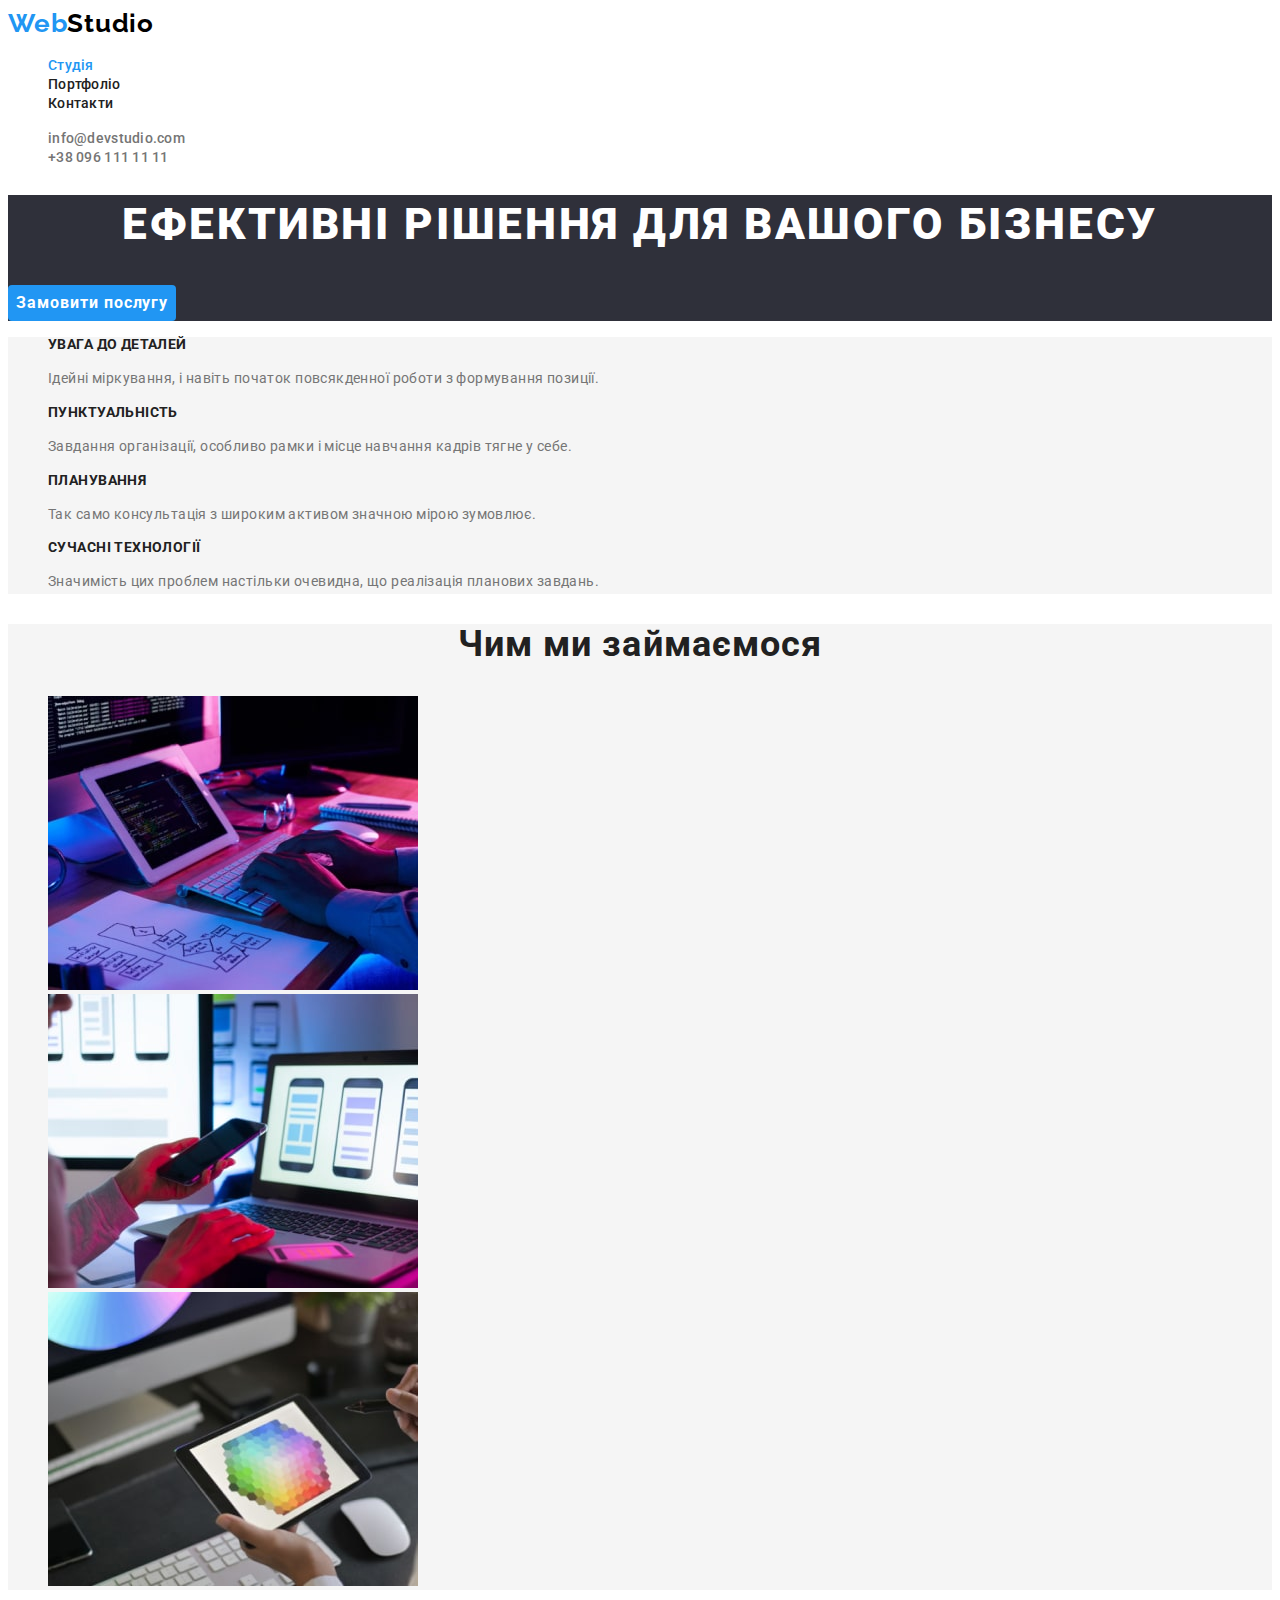
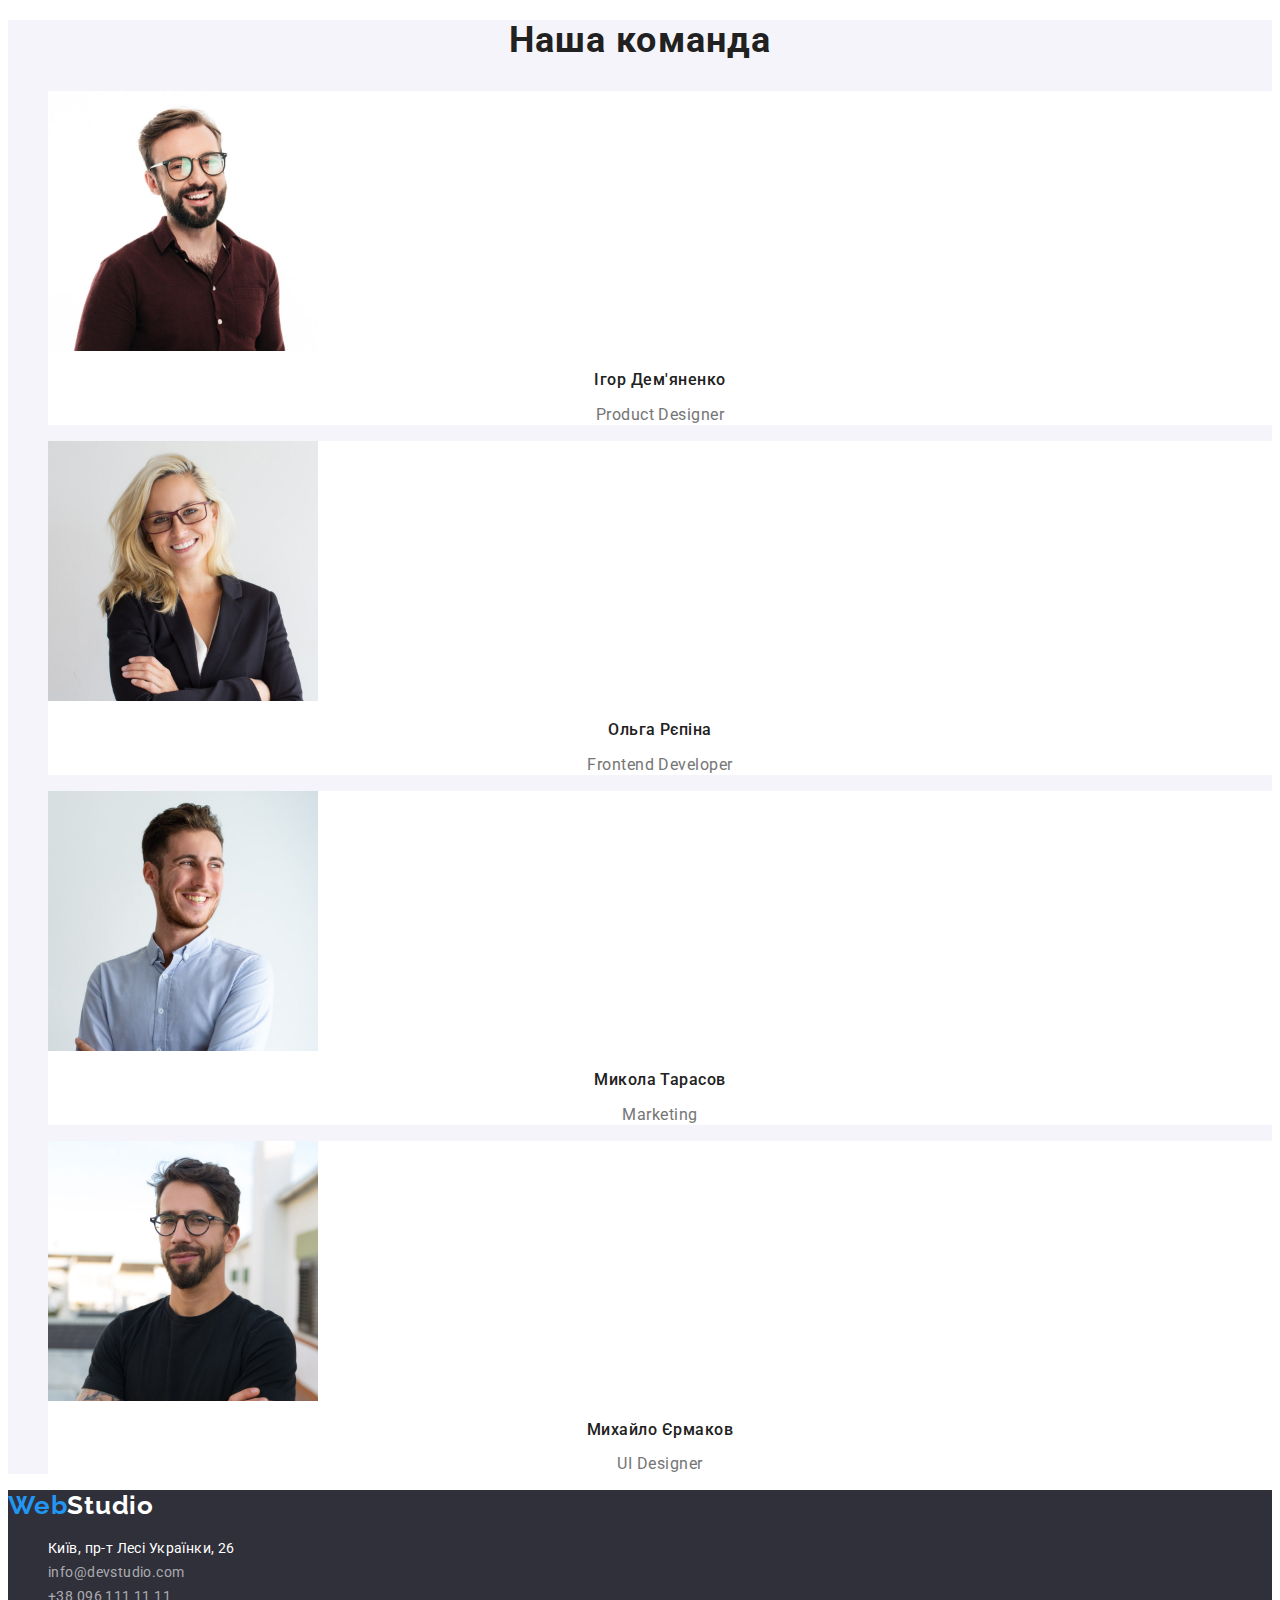
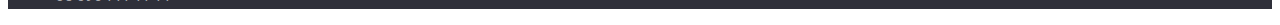
<file: index.html>
<!DOCTYPE html>
<html lang="uk">
  <head>
    <meta charset="UTF-8" />
    <meta http-equiv="X-UA-Compatible" content="IE=edge" />
    <meta name="viewport" content="width=device-width, initial-scale=1.0" />
    <title>Webstudio</title>
    <link rel="preconnect" href="https://fonts.googleapis.com" />
    <link rel="preconnect" href="https://fonts.gstatic.com" crossorigin />
    <link
      href="https://fonts.googleapis.com/css2?family=Raleway:wght@700&family=Roboto:wght@400;500;700;900&display=swap"
      rel="stylesheet"
    />
    <link rel="stylesheet" href="./css/styles.css" />
  </head>
  <body>
    <header class="header">
      <nav>
        <a href="./index.html" class="header-logo link"
          ><span>Web</span>Studio</a
        >
        <ul class="header-list list">
          <li class="header-item">
            <a class="header-link current link" href="./index.html">Студія</a>
          </li>
          <li class="header-item">
            <a class="header-link link" href="./portfolio.html">Портфоліо</a>
          </li>
          <li class="header-item">
            <a class="header-link link" href="#">Контакти</a>
          </li>
        </ul>
      </nav>
      <ul class="header-list list">
        <li class="header-item">
          <a class="header-mail link" href="mailto:info@devstudio.com"
            >info@devstudio.com</a
          >
        </li>
        <li class="header-item">
          <a class="header-tel link" href="tel:+380961111111"
            >+38 096 111 11 11</a
          >
        </li>
      </ul>
    </header>
    <main>
      <section class="hero">
        <h1 class="hero-head">Ефективні рішення для вашого бізнесу</h1>
        <button class="hero-btn" type="button">Замовити послугу</button>
      </section>
      <section class="feature">
        <h2 class="visually-hidden">Особливості</h2>
        <ul class="feature-list list">
          <li class="feature-item">
            <h3 class="feature-head">УВАГА ДО ДЕТАЛЕЙ</h3>
            <p class="feature-text">
              Ідейні міркування, і навіть початок повсякденної роботи з
              формування позиції.
            </p>
          </li>
          <li class="feature-item">
            <h3 class="feature-head">ПУНКТУАЛЬНІСТЬ</h3>
            <p class="feature-text">
              Завдання організації, особливо рамки і місце навчання кадрів тягне
              у себе.
            </p>
          </li>
          <li class="feature-item">
            <h3 class="feature-head">ПЛАНУВАННЯ</h3>
            <p class="feature-text">
              Так само консультація з широким активом значною мірою зумовлює.
            </p>
          </li>
          <li class="feature-item">
            <h3 class="feature-head">СУЧАСНІ ТЕХНОЛОГІЇ</h3>
            <p class="feature-text">
              Значимість цих проблем настільки очевидна, що реалізація планових
              завдань.
            </p>
          </li>
        </ul>
      </section>
      <section class="ourwork">
        <h2 class="ourwork-title">Чим ми займаємося</h2>
        <ul class="ourwork-list list">
          <li class="ourwork-item">
            <img
              src="./images/workplace.img.jpg"
              alt="Розробка сайтів"
              width="370"
              height="294"
            />
          </li>
          <li class="ourwork-item">
            <img
              src="./images/workplace.(1).jpg"
              alt="Графічний дизайн"
              width="370"
              height="294"
            />
          </li>
          <li class="ourwork-item">
            <img
              src="./images/workplace.img(2).jpg"
              alt="Мобільні розробки"
              width="370"
              height="294"
            />
          </li>
        </ul>
      </section>
      <section class="team">
        <h2 class="team-title">Наша команда</h2>
        <ul class="team-list list">
          <li class="team-item">
            <img
              src="./images/teammate.img.jpg"
              alt="Ігор Дем'яненко"
              width="270"
              height="260"
            />
            <h3 class="team-head">Ігор Дем'яненко</h3>
            <p class="team-text">Product Designer</p>
          </li>
          <li class="team-item">
            <img
              src="./images/teammate.img(1).jpg"
              alt="Ольга Рєпіна"
              width="270"
              height="260"
            />
            <h3 class="team-head">Ольга Рєпіна</h3>
            <p class="team-text">Frontend Developer</p>
          </li>
          <li class="team-item">
            <img
              src="./images/teammate.img(2).jpg"
              alt="Микола Тарасов"
              width="270"
              height="260"
            />
            <h3 class="team-head">Микола Тарасов</h3>
            <p class="team-text">Marketing</p>
          </li>
          <li class="team-item">
            <img
              src="./images/teammate.img(3).jpg"
              alt="Михайло Єрмаков"
              width="270"
              height="260"
            />
            <h3 class="team-head">Михайло Єрмаков</h3>
            <p class="team-text">UI Designer</p>
          </li>
        </ul>
      </section>
    </main>
    <footer class="footer">
      <a class="footer-logo link" href="./index.html"><span>Web</span>Studio</a>
      <address class="footer-address">
        <ul class="footer-address-list list">
          <li class="footer-address-item">
            <a
              class="footer-address-link link"
              href="https://goo.gl/maps/1nBTiafdf9iEs9uG9"
              target="_blank"
              rel="noreferrer noopener nofollow"
            >
              Київ, пр-т Лесі Українки, 26
            </a>
          </li>
          <li class="footer-address-item">
            <a
              class="footer-address-contact link"
              href="mailto:info@devstudio.com"
              >info@devstudio.com</a
            >
          </li>
          <li class="footer-address-item">
            <a class="footer-address-contact link" href="tel:+380961111111"
              >+38 096 111 11 11</a
            >
          </li>
        </ul>
      </address>
    </footer>
  </body>
</html>
</file>
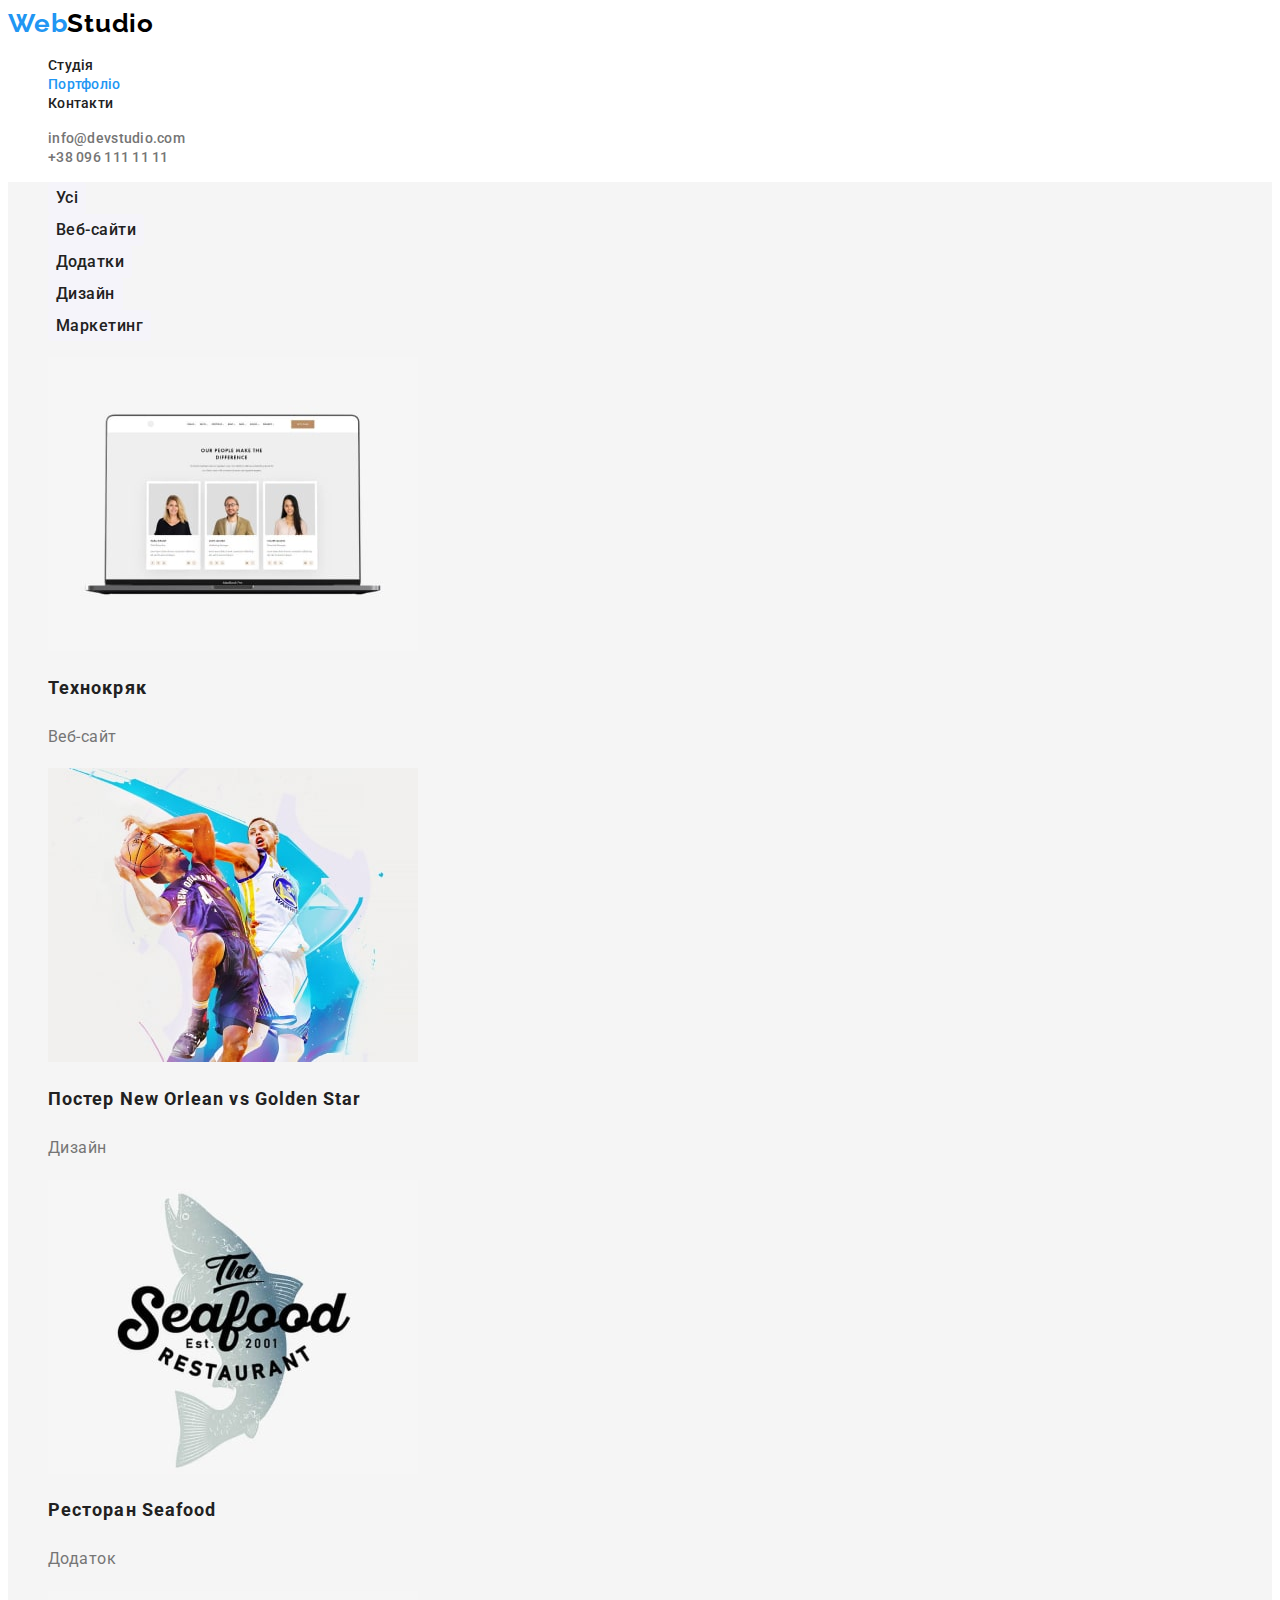
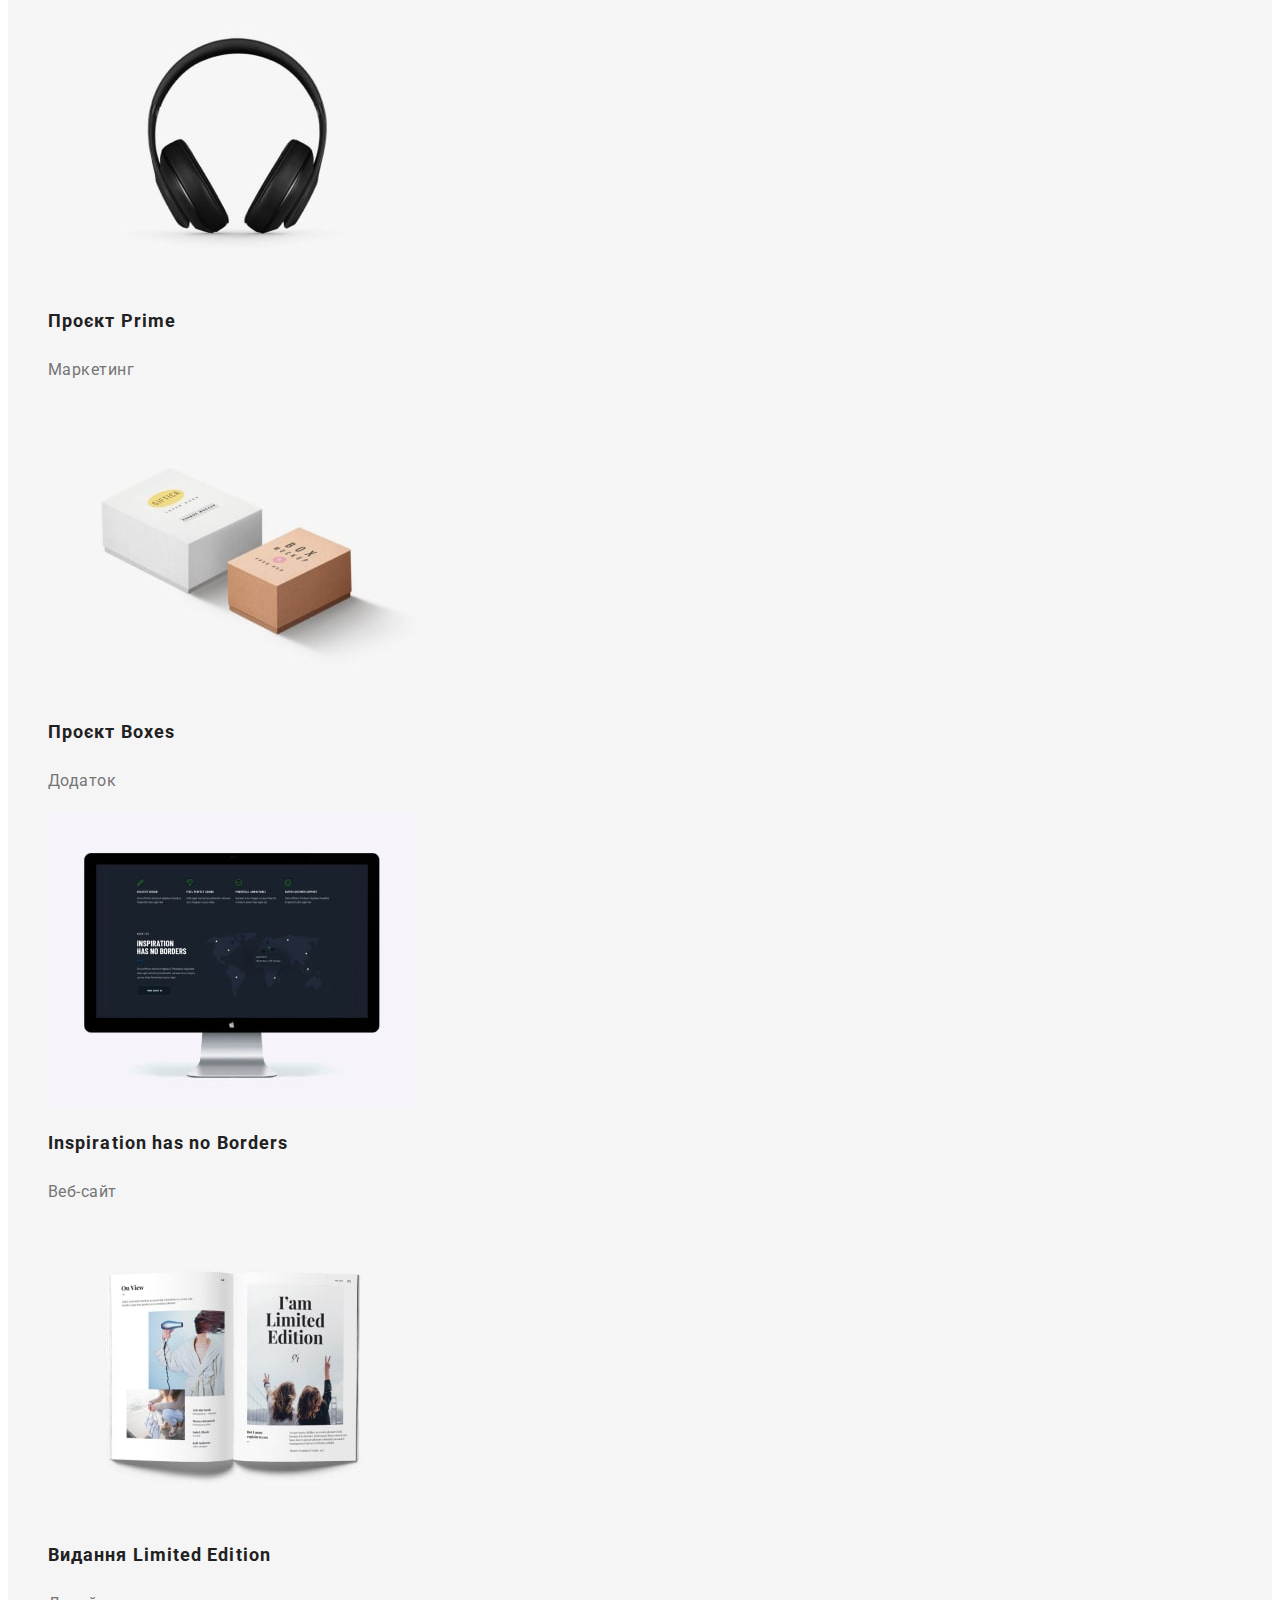
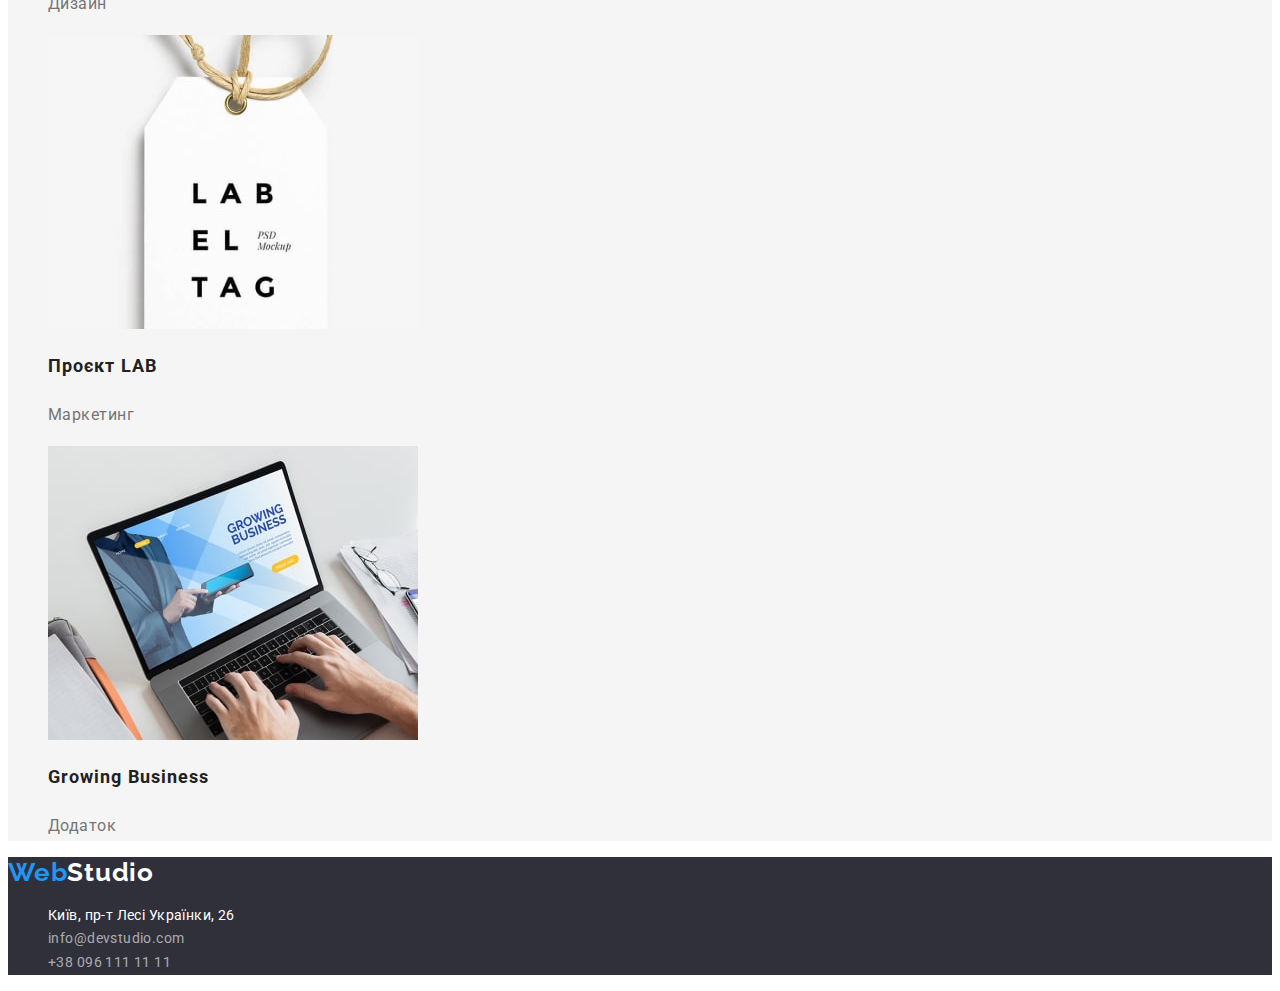
<file: portfolio.html>
<!DOCTYPE html>
<html lang="uk">
  <head>
    <meta charset="UTF-8" />
    <meta http-equiv="X-UA-Compatible" content="IE=edge" />
    <meta name="viewport" content="width=device-width, initial-scale=1.0" />
    <title>Portfolio</title>
    <link rel="preconnect" href="https://fonts.googleapis.com" />
    <link rel="preconnect" href="https://fonts.gstatic.com" crossorigin />
    <link
      href="https://fonts.googleapis.com/css2?family=Raleway:wght@700&family=Roboto:wght@400;500;700;900&display=swap"
      rel="stylesheet"
    />
    <link rel="stylesheet" href="./css/main.css" />
  </head>
  <body>
    <header class="header">
      <nav>
        <a href="./index.html" class="header-logo link"
          ><span>Web</span>Studio</a
        >
        <ul class="header-list list">
          <li class="header-item">
            <a class="header-link link" href="./index.html">Студія</a>
          </li>
          <li class="header-item">
            <a class="header-link current link" href="./portfolio.html"
              >Портфоліо</a
            >
          </li>
          <li class="header-item">
            <a class="header-link link" href="#">Контакти</a>
          </li>
        </ul>
      </nav>
      <ul class="header-list list">
        <li class="header-item">
          <a class="header-mail link" href="mailto:info@devstudio.com"
            >info@devstudio.com</a
          >
        </li>
        <li class="header-item">
          <a class="header-mail link" href="tel:+380961111111"
            >+38 096 111 11 11</a
          >
        </li>
      </ul>
    </header>
    <main>
      <section class="portfolio">
        <h1 class="visually-hidden">Портфоліо</h1>
        <ul class="portfolio-list list">
          <li class="portfolio-item">
            <button class="portfolio-btn" type="button">Усі</button>
          </li>
          <li class="portfolio-item">
            <button class="portfolio-btn" type="button">Веб-сайти</button>
          </li>
          <li class="portfolio-item">
            <button class="portfolio-btn" type="button">Додатки</button>
          </li>
          <li class="portfolio-item">
            <button class="portfolio-btn" type="button">Дизайн</button>
          </li>
          <li class="portfolio-item">
            <button class="portfolio-btn" type="button">Маркетинг</button>
          </li>
        </ul>
        <ul class="portfolio-list list">
          <li class="portfolio-item">
            <a class="porfolio-link link" href="#">
              <img
                src="./images/website.img.jpg"
                alt="Технокряк"
                width="370"
                height="294"
              />
              <h2 class="portfolio-head">Технокряк</h2>
              <p class="portfolio-text">Веб-сайт</p>
            </a>
          </li>
          <li class="portfolio-item">
            <a class="porfolio-link link" href="#">
              <img
                src="./images/poster.img.jpg"
                alt="Постер New Orlean vs Golden Star"
                width="370"
                height="294"
              />
              <h2 class="portfolio-head">Постер New Orlean vs Golden Star</h2>
              <p class="portfolio-text">Дизайн</p>
            </a>
          </li>
          <li class="portfolio-item">
            <a class="porfolio-link link" href="#">
              <img
                src="./images/seafood.img.jpg"
                alt="Ресторан Seafood"
                width="370"
                height="294"
              />
              <h2 class="portfolio-head">Ресторан Seafood</h2>
              <p class="portfolio-text">Додаток</p>
            </a>
          </li>
          <li class="portfolio-item">
            <a class="porfolio-link link" href="#">
              <img
                src="./images/headphones.img.jpg"
                alt="Проєкт Prime"
                width="370"
                height="294"
              />
              <h2 class="portfolio-head">Проєкт Prime</h2>
              <p class="portfolio-text">Маркетинг</p>
            </a>
          </li>
          <li class="portfolio-item">
            <a class="porfolio-link link" href="#">
              <img
                src="./images/boxes.img.jpg"
                alt="Проєкт Boxes"
                width="370"
                height="294"
              />
              <h2 class="portfolio-head">Проєкт Boxes</h2>
              <p class="portfolio-text">Додаток</p>
            </a>
          </li>
          <li class="portfolio-item">
            <a class="porfolio-link link" href="#">
              <img
                src="./images/monitor.img.jpg"
                alt="Inspiration has no Borders"
                width="370"
                height="294"
              />
              <h2 class="portfolio-head">Inspiration has no Borders</h2>
              <p class="portfolio-text">Веб-сайт</p>
            </a>
          </li>
          <li class="portfolio-item">
            <a class="porfolio-link link" href="#">
              <img
                src="./images/book.img.jpg"
                alt="Видання Limited Edition"
                width="370"
                height="294"
              />
              <h2 class="portfolio-head">Видання Limited Edition</h2>
              <p class="portfolio-text">Дизайн</p>
            </a>
          </li>
          <li class="portfolio-item">
            <a class="porfolio-link link" href="#">
              <img
                src="./images/project.img.jpg"
                alt="Проєкт LAB"
                width="370"
                height="294"
              />
              <h2 class="portfolio-head">Проєкт LAB</h2>
              <p class="portfolio-text">Маркетинг</p>
            </a>
          </li>
          <li class="portfolio-item">
            <a class="porfolio-link link" href="#">
              <img
                src="./images/laptop.img.jpg"
                alt="Growing Business"
                width="370"
                height="294"
              />
              <h2 class="portfolio-head">Growing Business</h2>
              <p class="portfolio-text">Додаток</p>
            </a>
          </li>
        </ul>
      </section>
    </main>
    <footer class="footer">
      <a class="footer-logo link" href="./index.html"><span>Web</span>Studio</a>
      <address class="footer-address">
        <ul class="footer-address-list list">
          <li class="footer-address-item">
            <a
              class="footer-address-link link"
              href="https://goo.gl/maps/1nBTiafdf9iEs9uG9"
              target="_blank"
              rel="noreferrer noopener nofollow"
            >
              Київ, пр-т Лесі Українки, 26
            </a>
          </li>
          <li class="footer-address-item">
            <a
              class="footer-address-contact link"
              href="mailto:info@devstudio.com"
              >info@devstudio.com</a
            >
          </li>
          <li class="footer-address-item">
            <a class="footer-address-contact link" href="tel:+380961111111"
              >+38 096 111 11 11</a
            >
          </li>
        </ul>
      </address>
    </footer>
  </body>
</html>
</file>
<file: css/styles.css>
:root {
--main-color: #FFFFFF;
--second-main-color: #2196F3;
--title-main-color: #212121;
--main-text-color: #757575;
--logo-color: #000000;
--background-color: #2F303A;
--background-second-color: #F5F5F5;
--background-third-color: #F5F4FA;
--text-footer-color: rgba(255, 255, 255, 0.6); 
--tipical-lh: 1.19;
--secondtipical-lh: 1.14;
--main-font: 'Roboto', sans-serif;     
}


body {
    font-family: var(--main-font);
}

.list {
    list-style: none;
}

.link {
    text-decoration: none;
}

.visually-hidden {
    position: absolute;
    white-space: nowrap;
    width: 1px;
    height: 1px;
    overflow: hidden;
    border: 0;
    padding: 0;
    clip: rect(0 0 0 0);
    clip-path: inset(50%);
    margin: -1px;
  }

/*----------------header-----------------*/

.header {
    background-color: var(--main-color);
}
.header-logo span {
font-family: 'Raleway', sans-serif;
font-weight: 700;
font-size: 26px;
line-height: var(--tipical-lh);
letter-spacing: 0.03em;
color: var(--second-main-color);
}

.header-logo {
font-family: 'Raleway', sans-serif;
font-weight: 700;
font-size: 26px;
line-height: var(--tipical-lh);
letter-spacing: 0.03em;
color: var(--logo-color);    
}


.header-item .header-link.current{
    color: var(--second-main-color);
}

.header-link {
font-weight: 500;
font-size: 14px;
line-height: var(--secondtipical-lh);
letter-spacing: 0.02em;
color: var(--title-main-color);
}
.header-mail {
font-weight: 500;
font-size: 14px;
line-height: var(--secondtipical-lh);
letter-spacing: 0.02em;
color: var(--main-text-color);
}
.header-tel {
font-weight: 500;
font-size: 14px;
line-height: var(--secondtipical-lh);
letter-spacing: 0.02em;
color: var(--main-text-color);
}
.header-link:hover,
.header-link:focus,
.header-tel:hover,
.header-tel:focus,
.header-mail:hover,
.header-mail:focus {
    color: var(--second-main-color);
}
.header-list {
}


/*----------------hero-----------------*/
.hero {
    background-color: var(--background-color);
}
.hero-head {
font-weight: 900;
font-size: 44px;
line-height: 1.36;
text-align: center;
letter-spacing: 0.06em;
text-transform: uppercase;
color: var(--main-color);
}
.hero-btn {
background-color: var(--second-main-color);
font-family: inherit;
font-weight: 700;
font-size: 16px;
line-height: 1.88;
text-align: center;
letter-spacing: 0.06em;
cursor: pointer;
color: var(--main-color);
border-color: transparent;
border-radius: 4px;
}

/*----------------feature-----------------*/

.feature {
    background-color: var(--background-second-color);
}
.feature-list {
}
.feature-item {
}
.feature-head {
font-weight: 700;
font-size: 14px;
line-height: var(--secondtipical-lh);
letter-spacing: 0.03em;
text-transform: uppercase;
color: var(--title-main-color);
}
.feature-text {
font-size: 14px;
line-height: 1.71;
letter-spacing: 0.03em;
color: var(--main-text-color);
}

/*----------------ourwork-----------------*/

.ourwork {
    background-color: var(--background-second-color);
}
.ourwork-title {
font-weight: 700;
font-size: 36px;
line-height: 1.16;
text-align: center;
letter-spacing: 0.03em;

color: var(--title-main-color);
}
.ourwork-list {
}
.ourwork-item {
}

/*----------------team-----------------*/

.team {
    background-color: var(--background-third-color);
}
.team-title {
font-weight: 700;
font-size: 36px;
line-height: 1.16;
text-align: center;
letter-spacing: 0.03em;
color: var(--title-main-color);
}
.team-list {
}
.team-item {
    background-color: var(--main-color);
}
.team-head {
font-weight: 500;
font-size: 16px;
line-height: 1.18;
text-align: center;
letter-spacing: 0.03em;
color: var(--title-main-color);
}
.team-text {
font-size: 16px;
line-height: 1.18;
text-align: center;
letter-spacing: 0.03em;
color: var(--main-text-color);
}

/*----------------footer-----------------*/

.footer {
    background-color: var(--background-color);
}
.footer-logo span {
font-family: 'Raleway', s;
font-weight: 700;
font-size: 26px;
line-height: var(--tipical-lh);
letter-spacing: 0.03em;
color: var(--second-main-color);
}

.footer-logo{
font-family: 'Raleway', sans-serif;
font-weight: 700;
font-size: 26px;
line-height: var(--tipical-lh);
letter-spacing: 0.03em;
color: var(--main-color); 
}
.footer-address {
font-style: normal;
}
.footer-address-list {
}
.footer-address-item {
}
.footer-address-link {
font-size: 14px;
line-height: 1.71;
letter-spacing: 0.03em;
color: var(--main-color);
}
.footer-address-contact {
font-size: 14px;
line-height: 1.71;
letter-spacing: 0.03em;
color: var(--text-footer-color);
}

.footer-address-link:hover,
.footer-address-link:focus,
.footer-address-contact:hover,
.footer-address-contact:focus {
    color: var(--second-main-color);
}
</file>
<file: css/main.css>
:root {
--main-color: #FFFFFF;
--second-main-color: #2196F3;
--text-color: #757575;
--head-color: #212121;
--logo-color: #000000;
--btn-color: #F5F4FA;
--background-portfolio-color: #F5F5F5;
--background-footer-color: #2F303A;
--portfolio-link-color:  #EEEEEE;
--footer-address-color: rgba(255, 255, 255, 0.6);
--tipical-lh: 1.19;
--secondtipical-lh: 1.14;
--main-font: 'Roboto', sans-serif;
}


body {
    font-family: var(--main-font);
}

.list {
    list-style: none;
}

.link {
    text-decoration: none;
}

.visually-hidden {
    position: absolute;
    white-space: nowrap;
    width: 1px;
    height: 1px;
    overflow: hidden;
    border: 0;
    padding: 0;
    clip: rect(0 0 0 0);
    clip-path: inset(50%);
    margin: -1px;
}

/*----------------------HEADER-------------------------*/
.header {
    background-color: var(--main-color);
}
.header-logo span {
font-family: 'Raleway', sans-serif;
font-weight: 700;
font-size: 26px;
line-height: var(--tipical-lh);
letter-spacing: 0.03em;
color: var(--second-main-color);
}

.header-logo {
font-family: 'Raleway', sans-serif;
font-weight: 700;
font-size: 26px;
line-height: var(--tipical-lh);
letter-spacing: 0.03em;
color: var(--logo-color);    
}


.header-item .header-link.current {
    color:var(--second-main-color)
}

.header-link {
font-weight: 500;
font-size: 14px;
line-height: var(--secondtipical-lh);
letter-spacing: 0.02em;
color: var(--head-color);
}
.header-mail {
font-weight: 500;
font-size: 14px;
line-height: var(--secondtipical-lh);
letter-spacing: 0.02em;
color: var(--text-color);
}
.header-tel {
font-weight: 500;
font-size: 14px;
line-height: var(--secondtipical-lh);
letter-spacing: 0.02em;
color: var(--text-color);
}
.header-link:hover,
.header-link:focus,
.header-tel:hover,
.header-tel:focus,
.header-mail:hover,
.header-mail:focus {
    color: var(--second-main-color);
}
.header-list {
}

/*----------------------PORTFOLIO-------------------------*/

.portfolio {
    background-color: var(--background-portfolio-color);
}
.portfolio-list {
}
.portfolio-item {
}
.portfolio-link {
    background-color: var(--portfolio-link-color);
}
.portfolio-btn {
background-color: var(--btn-color);
font-family: inherit;
font-weight: 500;
font-size: 16px;
line-height: 1.62;
text-align: center;
letter-spacing: 0.03em;
cursor: pointer;
color: var(--head-color);
border-color: transparent;
border-radius: 4px;
}
.portfolio-btn:hover,
.portfolio-btn:focus {
    color: var(--main-color);
    background-color: var(--second-main-color);
}


.portfolio-head {
font-weight: 700;
font-size: 18px;
line-height: 2;
letter-spacing: 0.06em;
color: var(--head-color);
}
.portfolio-text {
font-size: 16px;
line-height: 1.88;
letter-spacing: 0.03em;
color: var(--text-color);
}

/*----------------------FOOTER-------------------------*/

.footer {
    background-color: var(--background-footer-color);
}
.footer-logo span {
font-family: 'Raleway', sans-serif;
font-weight: 700;
font-size: 26px;
line-height: var(--tipical-lh);
letter-spacing: 0.03em;
color: var(--second-main-color);
}

.footer-logo{
font-family: 'Raleway', sans-serif;
font-weight: 700;
font-size: 26px;
line-height: var(--tipical-lh);
letter-spacing: 0.03em;
color: var(--main-color); 
}
.footer-address {
font-style: normal;
}
.footer-address-list {
}
.footer-address-item {
}
.footer-address-link {
font-size: 14px;
line-height: 1.71;
letter-spacing: 0.03em;
color: var(--main-color);
}
.footer-address-contact {
font-size: 14px;
line-height: 1.71;
letter-spacing: 0.03em;
color: var(--footer-address-color);
}

.footer-address-link:hover,
.footer-address-link:focus,
.footer-address-contact:hover,
.footer-address-contact:focus {
    color: var(--second-main-color);
}
</file>
